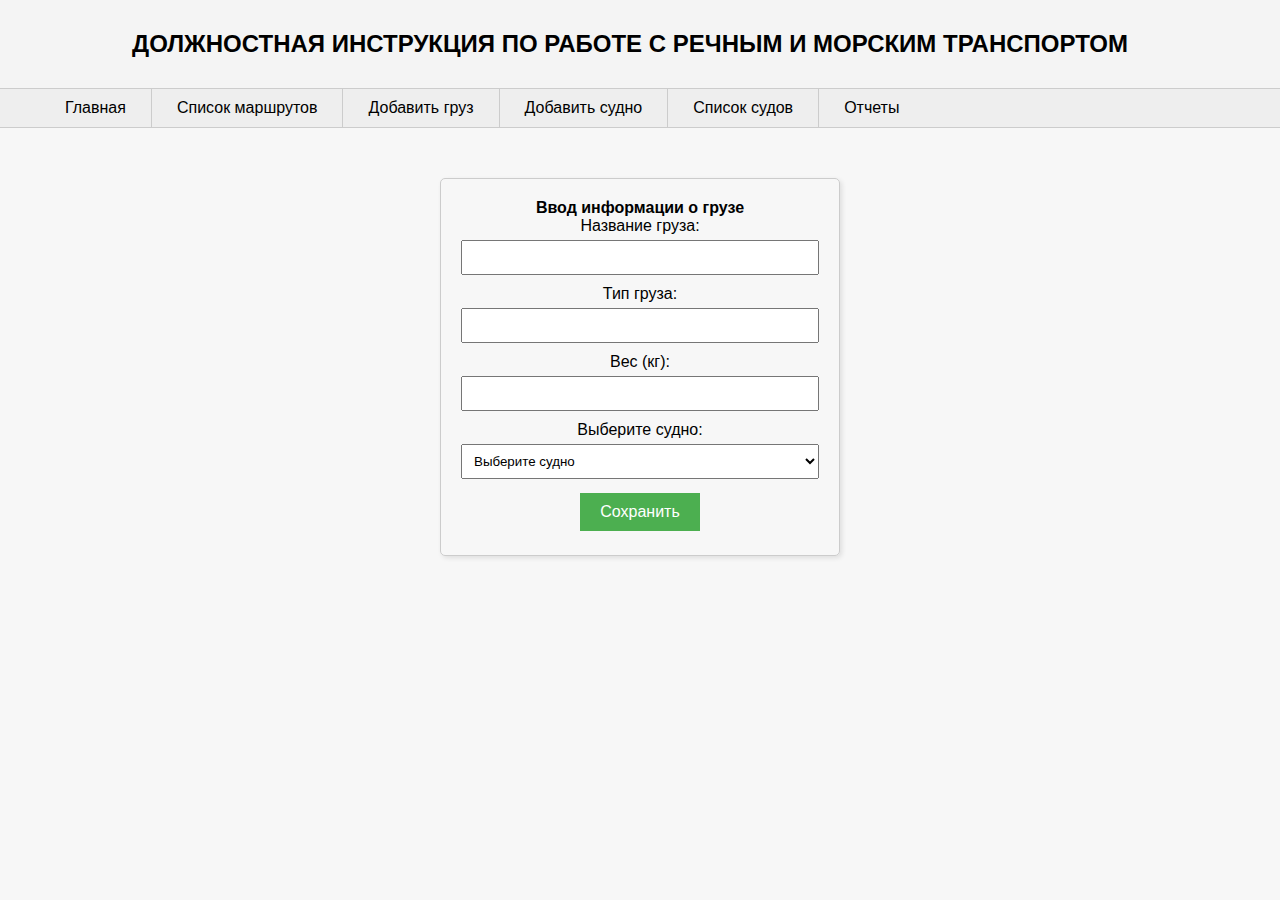
<file: cargo_form.html>
<!DOCTYPE html>
<html>

<head>
    <meta charset="utf-8">
    <link media="handheld" rel="stylesheet" href="mobile.css">
    <link media="screen" rel="stylesheet" href="desktop.css">
    <title> Форма добавления груза </title>
    
    <style>
        body {
            display: flex;
            flex-direction: column;
            min-height: 100vh;
            margin: 0;
            
            font-family: sans-serif;
        }

        .container {
            
            display: flex;
            margin: auto;
            margin-top: 50px;
            align-items: center;
        }

        .form-container {
            text-align: center;
            padding: 20px;
            border: 1px solid #ccc;
            border-radius: 5px;
            box-shadow: 2px 2px 5px rgba(0, 0, 0, 0.1);
            width: 400px;
        }

        label {
            display: block;
            margin-bottom: 5px;
        }

        input[type="text"],
        input[type="number"],
        select {
            width: 100%;
            padding: 8px;
            margin-bottom: 10px;
            box-sizing: border-box;
        }

        button {
            background-color: #4CAF50;
            border: none;
            color: white;
            padding: 10px 20px;
            text-align: center;
            text-decoration: none;
            display: inline-block;
            font-size: 16px;
            margin: 4px 2px;
            cursor: pointer;
        }
    </style>
</head>

<body>
    <div id="header">
        <h1> Должностная инструкция по работе с речным и морским транспортом </h1>
        <div id="nav">
            <ul>
                <li><a href="main.html"> Главная </a></li>
                <li><a href="routes_data.html"> Список маршрутов </a></li>
                <li><a href="cargo_form.html"> Добавить груз </a></li>
                <li><a href="vessel_form.html"> Добавить судно </a></li>
                <li><a href="vessel_data.html"> Список судов </a></li>
                <li><a href="report.html"> Отчеты </a></li>
            </ul>
        </div>
    </div>

    <div class="container">
        <div class="form-container">
            <h1>Ввод информации о грузе</h1>
            <form id="cargoForm">
                <label for="cargoName"> Название груза: </label>
                <input type="text" id="cargoName" name="cargoName" required>

                <label for="cargoType"> Тип груза: </label>
                <input type="text" id="cargoType" name="cargoType" required>

                <label for="cargoWeight"> Вес (кг): </label>
                <input type="number" id="cargoWeight" name="cargoWeight" min="0" required>

                <label for="vesselSelect"> Выберите судно: </label>
                <select id="vesselSelect" name="vesselSelect" required>
                    <option value=""> Выберите судно </option>
                    <option value="Судно А"> Судно A </option>
                    <option value="Судно В"> Судно B </option>
                    <option value="Судно С"> Судно C </option>
                </select>

                <button type="submit"> Сохранить </button>
            </form> 
        </div>
    </div>

    <script>
        const form = document.getElementById('cargoForm');
        const clearDataButton = document.getElementById('clearData');

        form.addEventListener('submit', function (event) {
            event.preventDefault(); // Предотвращаем отправку формы по умолчанию

            const cargoName = document.getElementById('cargoName').value;
            const cargoType = document.getElementById('cargoType').value;
            const cargoWeight = document.getElementById('cargoWeight').value;
            const vesselSelect = document.getElementById('vesselSelect').value;

            let existingData = localStorage.getItem('resourceData');
            existingData = existingData ? existingData : '';

            const entries = existingData.trim().split('\r\n').filter(entry => entry);
            

            const newData = `${cargoName}, ${cargoType}, ${cargoWeight}, ${vesselSelect};\r\n`;

            localStorage.setItem('resourceData', existingData + newData);

            const downloadLink = document.createElement('a');
            downloadLink.href = 'data:text/plain;charset=utf-8,' + encodeURIComponent(existingData + newData);
            downloadLink.download = 'resource_data.txt';

            document.body.appendChild(downloadLink);
            downloadLink.click();
            document.body.removeChild(downloadLink);

            form.reset();
        });

        clearDataButton.addEventListener('click', function () {
            localStorage.removeItem('resourceData');
            alert('Данные успешно очищены!'); // Уведомление об успешной очистке
        });
    </script>
</body>

</html>
</file>
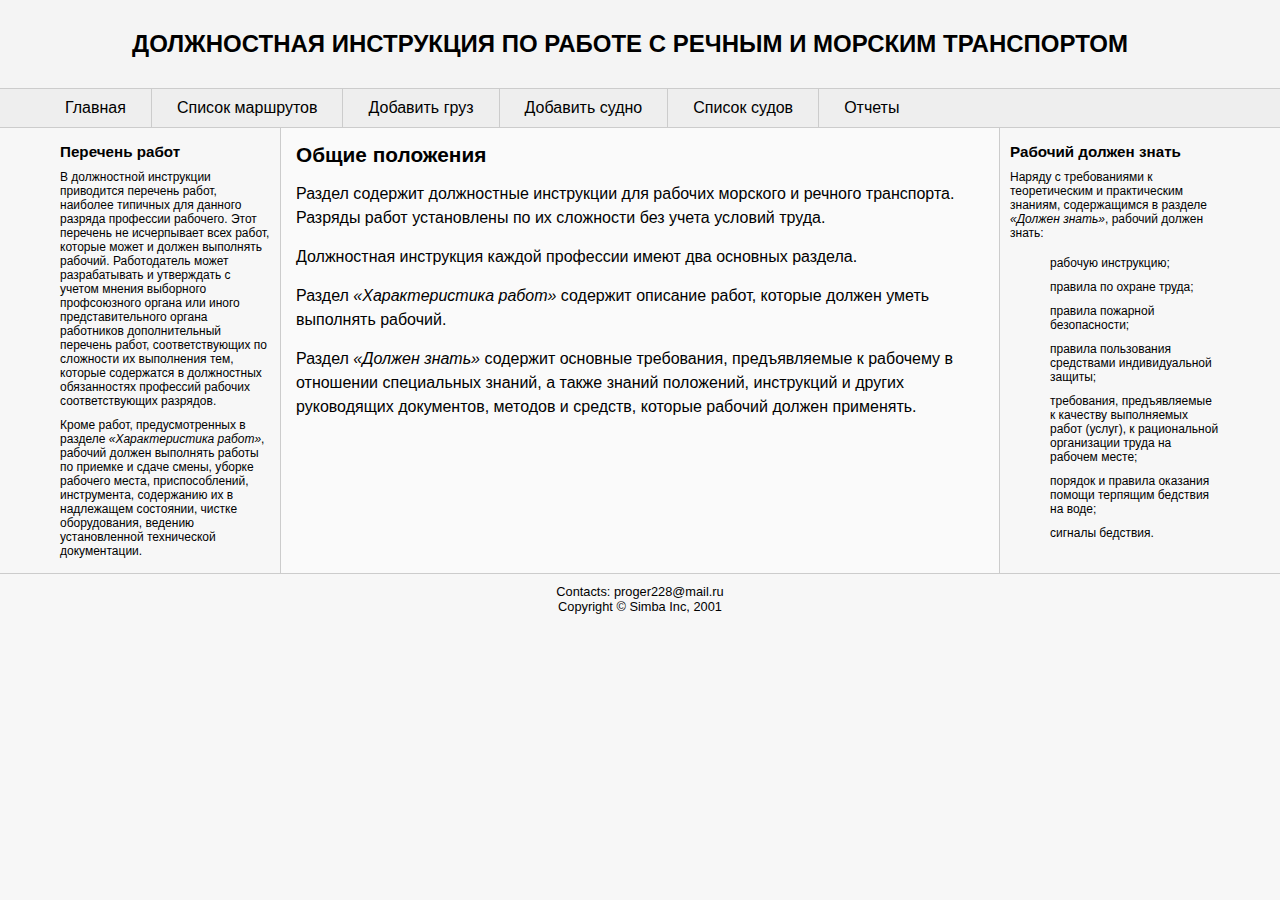
<file: main.html>
<!DOCTYPE html>
<html>

<head>
    <meta charset="utf-8">
    <meta name="viewport" content="width=device-width">
    <link type="text/css" rel="stylesheet" href="desktop.css">
    <link type="text/css" rel="stylesheet" href="mobile.css">
    <title> Должностная инструкция </title>
</head>

<body>
    <div id="header">
        <h1> Должностная инструкция по работе с речным и морским транспортом </h1>
        <div id="nav">
            <ul>
                <li><a href="main.html"> Главная </a></li>
                <li><a href="routes_data.html"> Список маршрутов </a></li>
                <li><a href="cargo_form.html"> Добавить груз </a></li>
                <li><a href="vessel_form.html"> Добавить судно </a></li>
                <li><a href="vessel_data.html"> Список судов </a></li>
                <li><a href="report.html"> Отчеты </a></li>
            </ul>
        </div>
    </div>

    <div class="wrapper">
        <div id="sidebar1" class="aside">
            <h2>Перечень работ</h2>
            <p>В должностной инструкции приводится перечень работ, наиболее типичных для данного разряда профессии
                рабочего. Этот перечень не исчерпывает всех работ, которые может и должен выполнять рабочий.
                Работодатель может разрабатывать и утверждать с учетом мнения выборного профсоюзного органа или иного
                представительного органа работников дополнительный перечень работ, соответствующих по сложности их
                выполнения тем, которые содержатся в должностных обязанностях профессий рабочих соответствующих
                разрядов.</p>
            <p>Кроме работ, предусмотренных в разделе <em>«Характеристика работ»</em>, рабочий должен выполнять работы
                по приемке и сдаче смены, уборке рабочего места, приспособлений, инструмента, содержанию их в надлежащем
                состоянии, чистке оборудования, ведению установленной технической документации.</p>
        </div>

        <div id="sidebar2" class="aside">
            <h2>Рабочий должен знать</h2>
            <p>Наряду с требованиями к теоретическим и практическим знаниям, содержащимся в разделе <em>«Должен
                    знать»</em>, рабочий должен знать:</p>
            <ol>
                <li>рабочую инструкцию;</li>
                <li>правила по охране труда;</li>
                <li>правила пожарной безопасности;</li>
                <li>правила пользования средствами индивидуальной защиты;</li>
                <li>требования, предъявляемые к качеству выполняемых работ (услуг), к рациональной организации труда на
                    рабочем месте;</li>
                <li>порядок и правила оказания помощи терпящим бедствия на воде;</li>
                <li>сигналы бедствия.</li>
            </ol>
        </div>

        <div id="article">
            <h2> Общие положения </h2>
            <p>Раздел содержит должностные инструкции для рабочих морского и речного транспорта. Разряды работ
                установлены по их сложности без учета условий труда.</p>
            <p>Должностная инструкция каждой профессии имеют два основных раздела.</p>
            <p>Раздел <em>«Характеристика работ»</em> содержит описание работ, которые должен уметь выполнять рабочий.
            </p>
            <p>Раздел <em>«Должен знать»</em> содержит основные требования, предъявляемые к рабочему в отношении
                специальных знаний, а также знаний положений, инструкций и других руководящих документов, методов и
                средств, которые рабочий должен применять.</p>
        </div>
    </div>

    <div id="footer">
        <p> Contacts: proger228@mail.ru </p>
        <p> Copyright © Simba Inc, 2001 </p>
    </div>
</body>

</html>
</file>
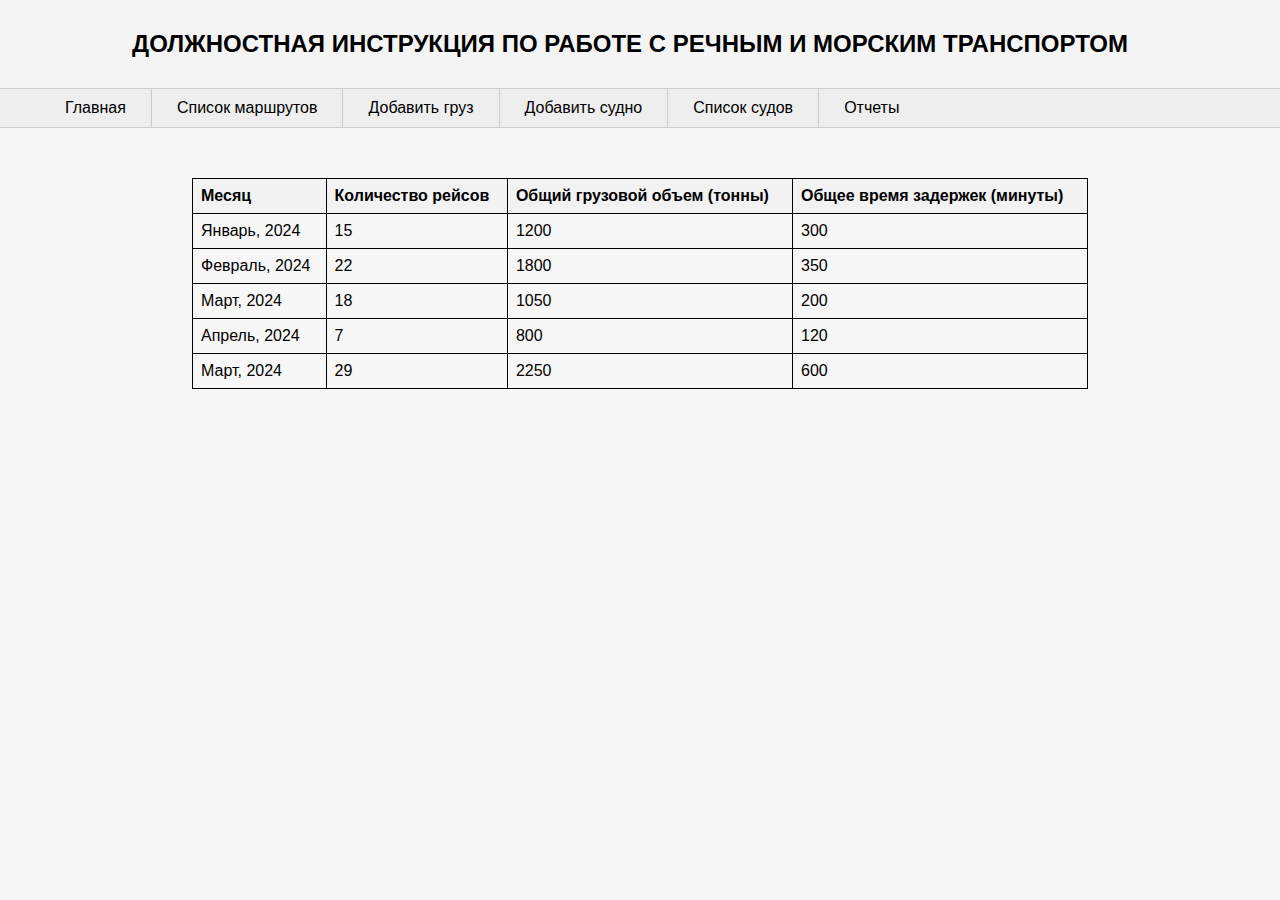
<file: report.html>
<!DOCTYPE html>
<html>

<head>
	<meta charset="utf-8">
	<link media="handheld" rel="stylesheet" href="mobile.css">
	<link media="screen" rel="stylesheet" href="desktop.css">
	<title> Отчеты о рейсах</title>

	<style>
		table {
			width: 70%;
			border-collapse: collapse;
			margin: auto;
			margin-top: 50px;
		}

		th,
		td {
			border: 1px solid black;
			padding: 8px;
			text-align: left;
		}

		th {
			background-color: #f2f2f2;
		}
	</style>
</head>

<body>
	<div id="header">
		<h1> Должностная инструкция по работе с речным и морским транспортом </h1>
		<div id="nav">
			<ul>
				<li><a href="main.html"> Главная </a></li>
				<li><a href="routes_data.html"> Список маршрутов </a></li>
				<li><a href="cargo_form.html"> Добавить груз </a></li>
				<li><a href="vessel_form.html"> Добавить судно </a></li>
				<li><a href="vessel_data.html"> Список судов </a></li>
				<li><a href="report.html"> Отчеты </a></li>
			</ul>
		</div>
	</div>

	<div>
		<table>
			<tr>
				<th> Месяц </th>
				<th> Количество рейсов </th>
				<th> Общий грузовой объем (тонны) </th>
				<th> Общее время задержек (минуты) </th>
			</tr>
			<tr>
				<td> Январь, 2024</td>
				<td> 15 </td>
				<td> 1200 </td>
				<td> 300 </td>
			</tr>
			<tr>
				<td> Февраль, 2024 </td>
				<td> 22 </td>
				<td> 1800 </td>
				<td> 350 </td>
			</tr>
			<tr>
				<td> Март, 2024 </td>
				<td> 18 </td>
				<td> 1050 </td>
				<td> 200 </td>
			</tr>
			<tr>
				<td> Апрель, 2024 </td>
				<td> 7 </td>
				<td> 800 </td>
				<td> 120 </td>
			</tr>
			<tr>
				<td> Март, 2024 </td>
				<td> 29 </td>
				<td> 2250 </td>
				<td> 600 </td>
			</tr>
		</table>
	</div>
</body>

</html>
</file>
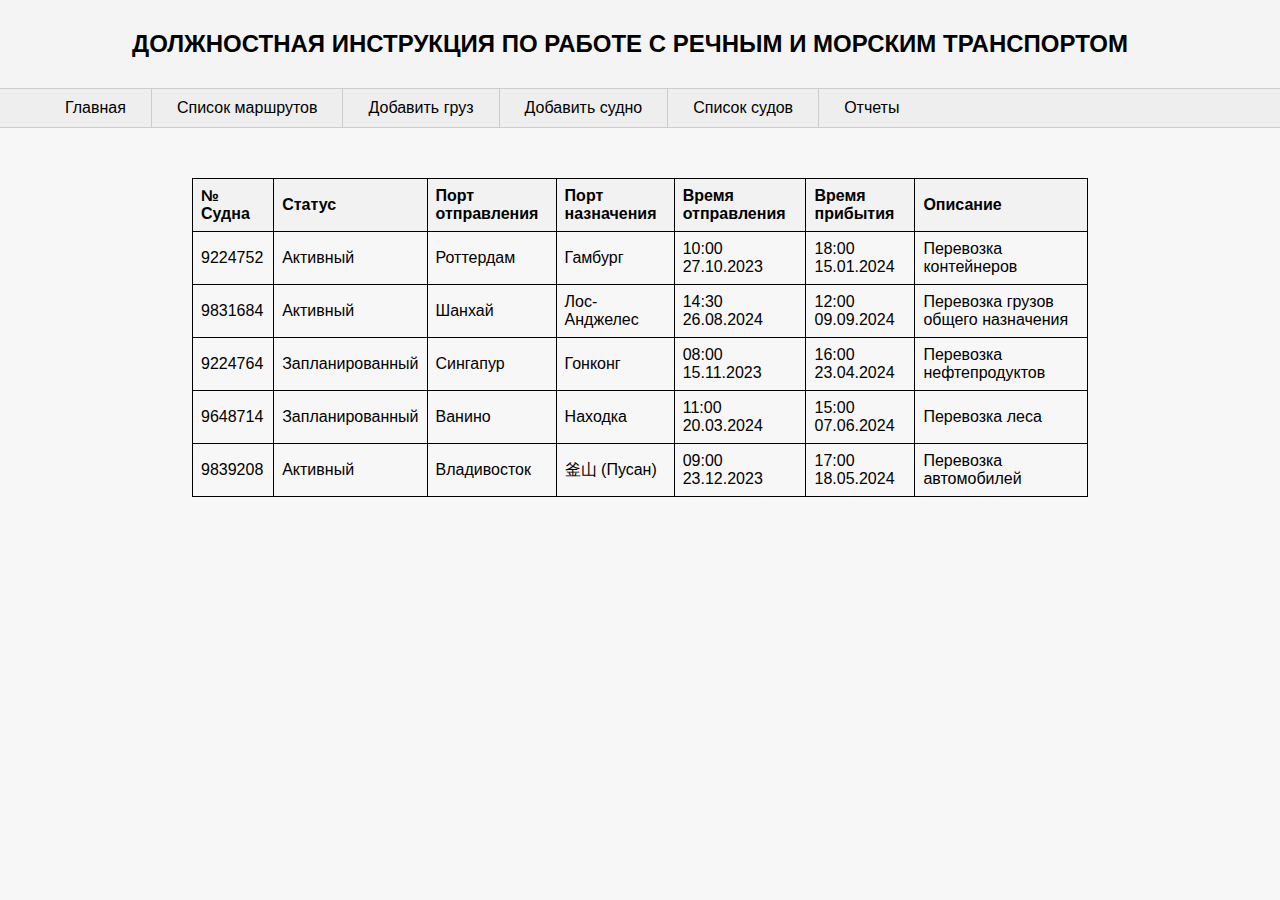
<file: routes_data.html>
<!DOCTYPE html>
<html>

<head>
	<meta charset="utf-8">
	<link media="handheld" rel="stylesheet" href="mobile.css">
	<link media="screen" rel="stylesheet" href="desktop.css">
	<title> Список маршрутов </title>

	<style>
		table {
			width: 70%;
			border-collapse: collapse;
			margin: auto;
			margin-top: 50px;
		}

		th,
		td {
			border: 1px solid black;
			padding: 8px;
			text-align: left;
		}

		th {
			background-color: #f2f2f2;
		}
	</style>
</head>

<body>

	<div id="header">
		<h1> Должностная инструкция по работе с речным и морским транспортом </h1>
		<div id="nav">
			<ul>
				<li><a href="main.html"> Главная </a></li>
				<li><a href="routes_data.html"> Список маршрутов </a></li>
				<li><a href="cargo_form.html"> Добавить груз </a></li>
				<li><a href="vessel_form.html"> Добавить судно </a></li>
				<li><a href="vessel_data.html"> Список судов </a></li>
				<li><a href="report.html"> Отчеты </a></li>
			</ul>
		</div>
	</div>

	<div>
		<table>
			<tr>
				<th> № Судна </th>
				<th> Статус </th>
				<th> Порт отправления </th>
				<th> Порт назначения </th>
				<th> Время отправления </th>
				<th> Время прибытия </th>
				<th> Описание </th>
			</tr>
			<tr>
				<td> 9224752 </td>
				<td> Активный </td>
				<td> Роттердам </td>
				<td> Гамбург </td>
				<td> 10:00 27.10.2023 </td>
				<td> 18:00 15.01.2024 </td>
				<td> Перевозка контейнеров </td>
			</tr>
			<tr>
				<td> 9831684 </td>
				<td> Активный </td>
				<td> Шанхай </td>
				<td> Лос-Анджелес </td>
				<td> 14:30 26.08.2024 </td>
				<td> 12:00 09.09.2024 </td>
				<td> Перевозка грузов общего назначения </td>
			</tr>
			<tr>
				<td> 9224764 </td>
				<td> Запланированный </td>
				<td> Сингапур </td>
				<td> Гонконг </td>
				<td> 08:00 15.11.2023 </td>
				<td> 16:00 23.04.2024 </td>
				<td> Перевозка нефтепродуктов </td>
			</tr>
			<tr>
				<td> 9648714 </td>
				<td> Запланированный </td>
				<td> Ванино </td>
				<td> Находка </td>
				<td> 11:00 20.03.2024 </td>
				<td> 15:00 07.06.2024 </td>
				<td> Перевозка леса </td>
			</tr>
			<tr>
				<td> 9839208 </td>
				<td> Активный </td>
				<td> Владивосток </td>
				<td> 釜山 (Пусан) </td>
				<td> 09:00 23.12.2023 </td>
				<td> 17:00 18.05.2024 </td>
				<td> Перевозка автомобилей </td>
			</tr>
		</table>
	</div>
</body>

</html>
</file>
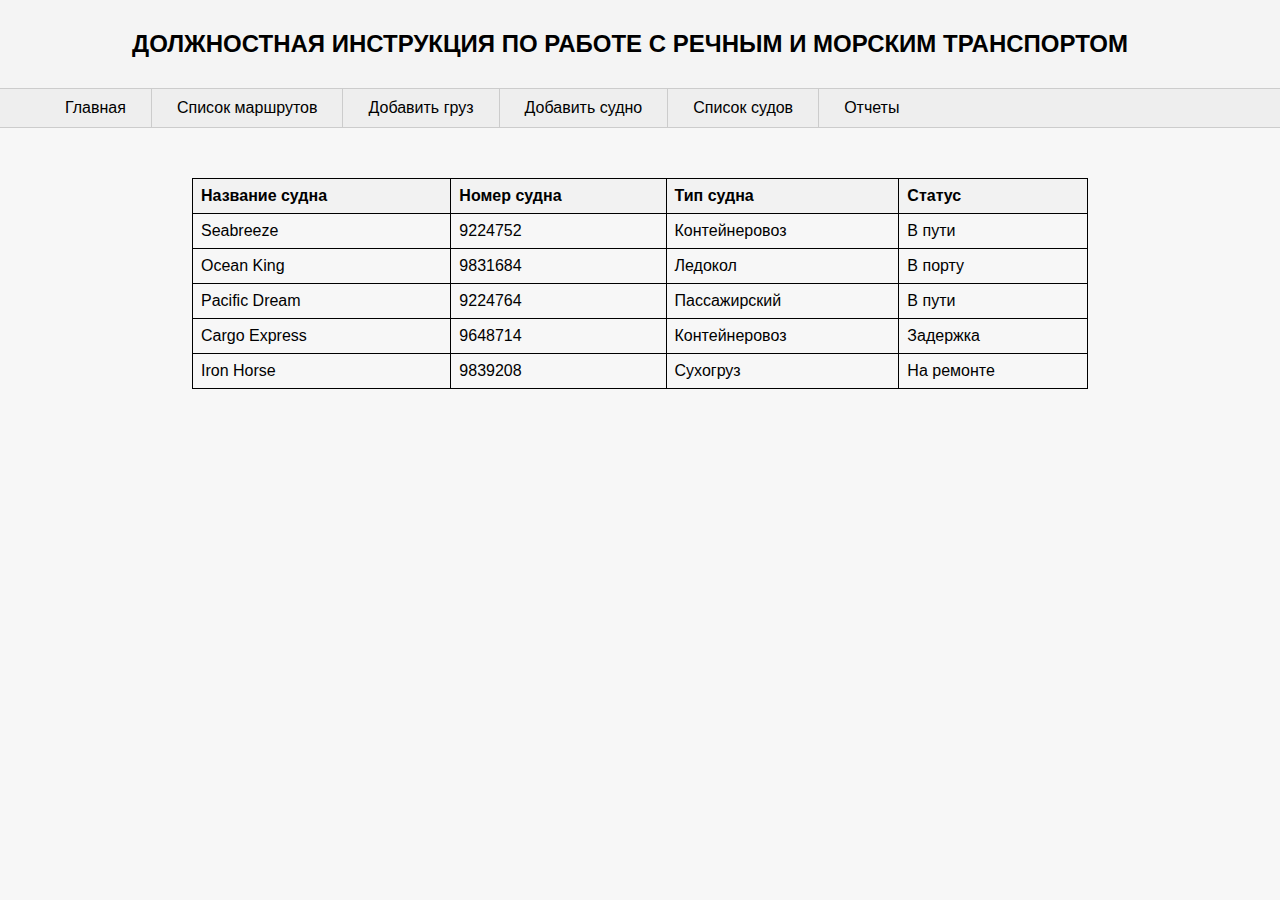
<file: vessel_data.html>
<!DOCTYPE html>
<html>

<head>
    <meta charset="utf-8">
    <link media="handheld" rel="stylesheet" href="mobile.css">
    <link media="screen" rel="stylesheet" href="desktop.css">
    <title> Список судов </title>

    <style>
        table {
            width: 70%;
            border-collapse: collapse;
            margin: auto;
            margin-top: 50px;
        }

        th,
        td {
            border: 1px solid black;
            padding: 8px;
            text-align: left;
        }

        th {
            background-color: #f2f2f2;
        }
    </style>
</head>

<body>
    <div id="header">
        <h1> Должностная инструкция по работе с речным и морским транспортом </h1>
        <div id="nav">
            <ul>
                <li><a href="main.html"> Главная </a></li>
                <li><a href="routes_data.html"> Список маршрутов </a></li>
                <li><a href="cargo_form.html"> Добавить груз </a></li>
                <li><a href="vessel_form.html"> Добавить судно </a></li>
                <li><a href="vessel_data.html"> Список судов </a></li>
                <li><a href="report.html"> Отчеты </a></li>
            </ul>
        </div>
    </div>

    <div>
        <table>
            <tr>
                <th> Название судна</th>
                <th> Номер судна </th>
                <th> Тип судна </th>
                <th> Статус </th>
            </tr>
            <tr>
                <td> Seabreeze </td>
                <td> 9224752 </td>
                <td> Контейнеровоз </td>
                <td> В пути </td>
            </tr>
            <tr>
                <td> Ocean King </td>
                <td> 9831684 </td>
                <td> Ледокол </td>
                <td> В порту </td>
            </tr>
            <tr>
                <td> Pacific Dream </td>
                <td> 9224764 </td>
                <td> Пассажирский </td>
                <td> В пути </td>
            </tr>
            <tr>
                <td> Cargo Express </td>
                <td> 9648714 </td>
                <td> Контейнеровоз </td>
                <td> Задержка </td>
            </tr>
            <tr>
                <td> Iron Horse </td>
                <td> 9839208 </td>
                <td> Сухогруз </td>
                <td> На ремонте </td>
            </tr>
        </table>
    </div>
</body>

</html>
</file>
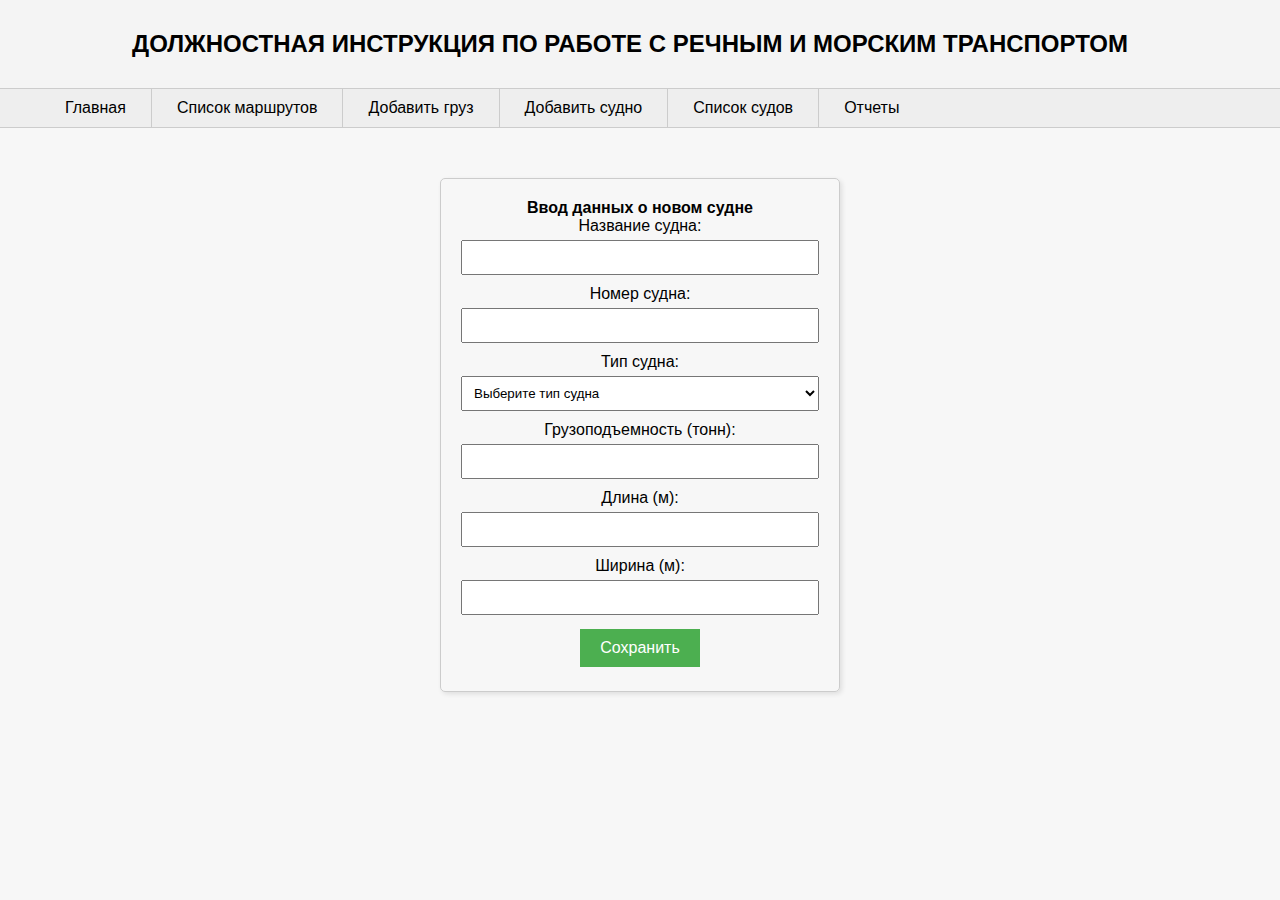
<file: vessel_form.html>
<!DOCTYPE html>
<html>

<head>
    <meta charset="utf-8">
    <link media="handheld" rel="stylesheet" href="mobile.css">
    <link media="screen" rel="stylesheet" href="desktop.css">
    <title> Форма добавления судна</title>

    <style>
        body {
            display: flex;
            flex-direction: column;
            min-height: 100vh;
            margin: 0;

            font-family: sans-serif;
        }

        .container {

            display: flex;
            margin: auto;
            margin-top: 50px;
            align-items: center;
        }

        .form-container {
            text-align: center;
            padding: 20px;
            border: 1px solid #ccc;
            border-radius: 5px;
            box-shadow: 2px 2px 5px rgba(0, 0, 0, 0.1);
            width: 400px;
        }

        label {
            display: block;
            margin-bottom: 5px;
        }

        input[type="text"],
        input[type="number"],
        select {
            width: 100%;
            padding: 8px;
            margin-bottom: 10px;
            box-sizing: border-box;
        }

        button {
            background-color: #4CAF50;
            border: none;
            color: white;
            padding: 10px 20px;
            text-align: center;
            text-decoration: none;
            display: inline-block;
            font-size: 16px;
            margin: 4px 2px;
            cursor: pointer;
        }
    </style>
</head>

<body>
    <div id="header">
        <h1> Должностная инструкция по работе с речным и морским транспортом </h1>
        <div id="nav">
            <ul>
                <li><a href="main.html"> Главная </a></li>
                <li><a href="routes_data.html"> Список маршрутов </a></li>
                <li><a href="cargo_form.html"> Добавить груз </a></li>
                <li><a href="vessel_form.html"> Добавить судно </a></li>
                <li><a href="vessel_data.html"> Список судов </a></li>
                <li><a href="report.html"> Отчеты </a></li>
            </ul>
        </div>
    </div>

    <div class="container">
        <div class="form-container">
            <h1> Ввод данных о новом судне </h1>
            <form id="vesselForm">
                <label for="vesselName"> Название судна: </label>
                <input type="text" id="vesselName" name="vesselName" required>

                <label for="vesselName"> Номер судна: </label>
                <input type="text" id="vesselName" name="vesselNumber" required>

                <label for="vesselSelect"> Тип судна: </label>
                <select id="vesselSelect" name="vesselSelect" required>
                    <option value=""> Выберите тип судна </option>
                    <option value="Vessel A"> Контейнеровоз </option>
                    <option value="Vessel B"> Танкер </option>
                    <option value="Vessel C"> Пассажирский </option>
                    <option value="Vessel D"> Лесовоз </option>
                    <option value="Vessel E"> Сухогруз </option>
                </select>

                <label for="vesselCapacity"> Грузоподъемность (тонн): </label>
                <input type="number" id="vesselCapacity" name="vesselCapacity" min="0" required>

                <label for="vesselLength"> Длина (м): </label>
                <input type="number" id="vesselLength" name="vesselLength" min="0" required>

                <label for="vesselWidth"> Ширина (м): </label>
                <input type="number" id="vesselWidth" name="vesselWidth" min="0" required>


                <button type="submit"> Сохранить </button>
            </form>
        </div>
    </div>
</body>

</html>
</file>
<file: mobile.css>
body {
    background-color:  #f7f7f7;
}
/* для планшетов и фаблетов */
@media (min-width: 481px) and (max-width:768px) {
    body {
        background-color:  #f7f7f7;
    }
}
/* для декстопов */
@media (min-width:769px) {
    body {
        background-color:  #f7f7f7;
    }
}
</file>
<file: desktop.css>
* {
    box-sizing: border-box;
}
html, body, div, span, h1, h2, h3, h4, h5, h6, p, a, ul, li{
                 
    margin: 0;
    padding: 0;
    border: 0;
    font-size: 100%;
    vertical-align: baseline;
}
body {
    font-family: Verdana, Arial, sans-serif;    
    background-color: #f7f7f7;
}
#header{ 
    background-color: #f4f4f4;
}
#header h1 {
    font-size: 24px;
    text-transform: uppercase;
    font-weight: bold;
    padding: 30px 30px 30px 10px;
    clear: both;
    text-align: center;
}
#nav {
    background-color: #eee;
    border-top: 1px solid #ccc;
    border-bottom: 1px solid #ccc;
}
#nav li {
    float: left;
    list-style: none;   
}
#nav a {
    display: block;
    color: black;
    padding: 10px 25px;
    text-decoration: none;
    border-right: 1px solid #ccc;
}
#nav li:last-child a {
    border-right: none; 
}
#nav a:hover {
    font-weight: bold;
}
#nav:after {
    content: " ";
    display: table;
    clear: both;
}
.wrapper{
    background-color: #f7f7f7;
}
.aside h2 {
    font-size: 0.95em;
    margin-top: 15px;
}
.aside h3 {
    font-size: 0.85em;
    margin-top: 10px;
}
.aside p, .aside li {
    font-size: .75em;
    margin-top: 10px;   
}
.aside li{ 
    list-style-type: none;
}
#sidebar1 {
    float: left;
    width: 20%; 
    padding: 0 10px 0 20px;
}
#sidebar2 {
    float: right;
    width: 20%; 
    padding: 0 20px 0 10px;
}
#article{
    background-color: #fafafa;
    border-left: 1px solid #ccc;
    border-right: 1px solid #ccc;
    margin-left: 20%;
    margin-right: 20%;
    padding: 15px;
    width: 60%;
}
#article:after{
    clear:both;
    display:table;
    content:'';
}
#article h2{
    font-size: 1.3em;
    margin-bottom:15px;
}
#article p{
    line-height: 150%;
    margin-bottom: 15px;
}
#footer{ 
    border-top: 1px solid #ccc;
    font-size: .8em;    
    text-align: center;
    padding: 10px 10px 30px 10px;
}
#nav ul, #header h1, .wrapper, #footer p {
    max-width: 1200px;
    margin: 0 auto; 
}
.wrapper, #nav, #header, #footer{
    min-width: 768px;
}
</file>
